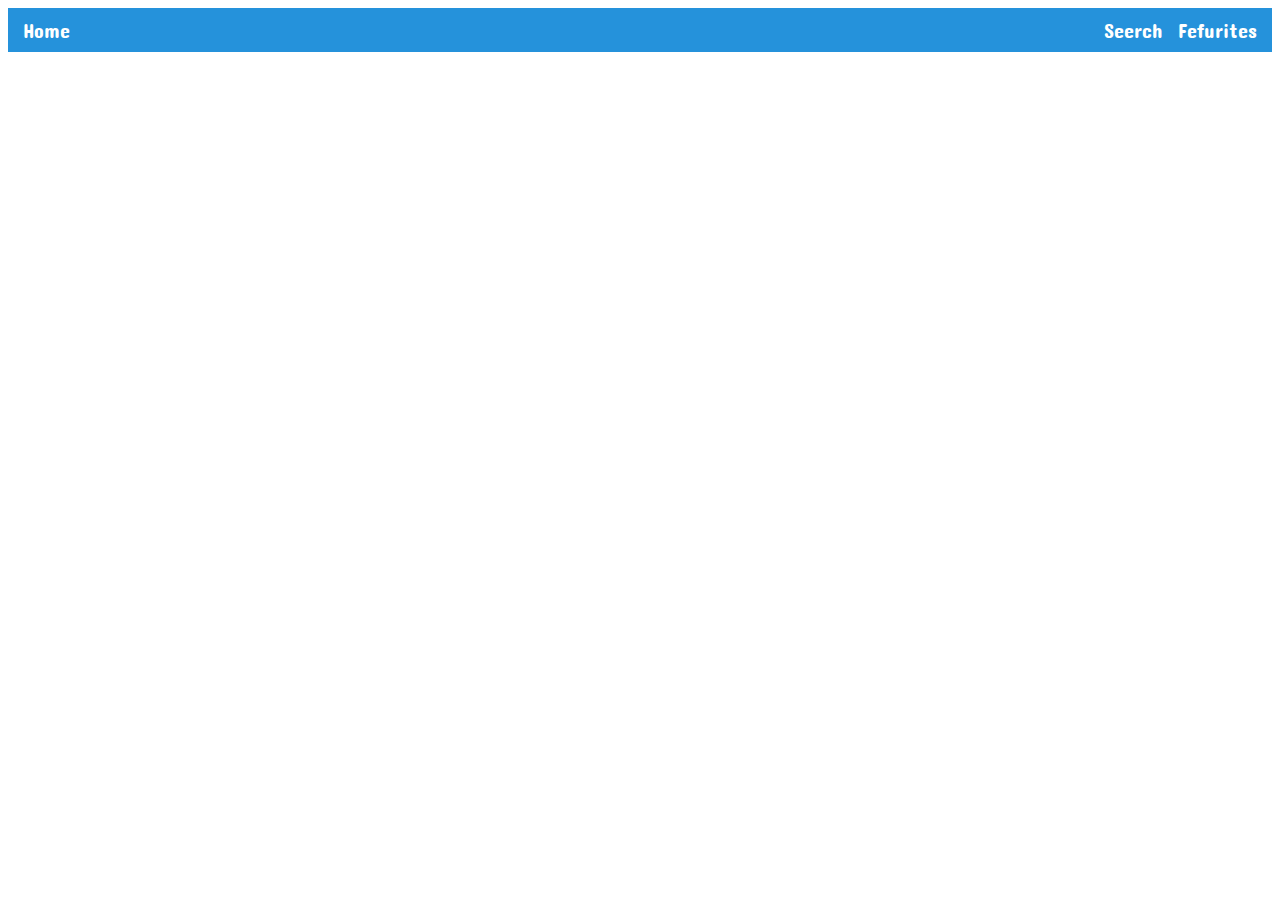
<file: index.html>
<!DOCTYPE html>
<html lang="en" ng-app="App">

<head>
    <meta charset="UTF-8">
    <meta name="viewport" content="width=device-width, initial-scale=1.0">
    <meta http-equiv="X-UA-Compatible" content="ie=edge">

    <link href="https://fonts.googleapis.com/css?family=Concert+One|Montserrat" rel="stylesheet">
    <link href="https://fonts.googleapis.com/icon?family=Material+Icons"
      rel="stylesheet">

    <link rel="stylesheet" href="css/styles.css">
    <link rel="stylesheet" href="css/ng-animation.css">
    <title>Bork Bork Fork Cuokbuok</title>
</head>

<body>
    <section class="nav-bar">
        <a href="#!/home">Home</a>
        <nav>
            <a href="#!/search">Seerch</a>
            <a href="#!/favorites">Fefurites</a>
        </nav>
    </section>

    <ng-view></ng-view>
    <script src="https://code.angularjs.org/1.6.5/angular.min.js"></script>
    <script src="https://code.angularjs.org/1.6.5/angular-route.js"></script>
    <script src="https://code.angularjs.org/1.6.5/angular-animate.js"></script>
    <script src="module/module.js"></script>
    <script src="components/home-page/home.js"></script>
    <script src="components/favorites-page/favoritesPage.js"></script>
    <script src="components/recipe-list/recipeList.js"></script>
    <script src="components/searchCriteria/searchCriteria.js"></script>
    <script src="services/searchService.js"></script>
    <script src="directives/show-info.js"></script>
    <script src="directives/hide-info.js"></script>
</body>

</html>
</file>
<file: css/styles.css>
body {
    font-family: 'Concert One', cursive;
    color: rgb(41, 8, 8);
}

a {
    text-decoration: none;
    color: white;
    font-size: 20px;
    margin: 0 5px;
}

.nav-bar {
    background-color: #2592db;
    padding: 10px;
}

nav {
    float: right;
}

.home-hero-container {
    display: flex;
    justify-content: center;
    width: 100%;
    height: 100%;
    margin-top: 30px;
}

.home-text-container {
    margin-left: 25px;
}

.hello-text {
    font-size: 80px;
    color: #2592db;
    margin-bottom: 0
}

.welcome-text {
    font-family: 'Montserrat', sans-serif;
    color: #2592db;
    font-size: 40px;
    margin: auto;
}

.chef-image {
    width: 20%;
    height: 20%;
}

.home-search-btn {
    font-family: 'Concert One', cursive;
    background-color: #e95687;
    color: white;
    font-size: 30px;
    border: none;
    border-radius: 5px;
    width: 50%;
    height: 10%;
    margin-top: 40px;
    cursor: pointer;
}

.home-search-btn:hover {
    opacity: .7;
}

.home-content-container {
    margin: auto;
    width: 70%;
}

.home-features {
    float: left;
}

.home-videos {
    float: right;
}

.features-title,
.video-title {
    font-size: 25px;
    background-color: #2592db;
    color: white;
    padding: 5px;
    border-radius: 5px;
}

/* Filter Search Critera */

.search-container {
    display: flex;
    position: relative;
    flex-wrap: nowrap;
    flex-direction: column;
    align-items: center;
    background: rgba(255, 255, 255, 0.6);
    width: 66%;
    left: 50%;
    transform: translateX(-50%);
    border-radius: 10px;
    margin-top: 20px;
    padding-bottom: 10px;
    box-shadow: 0 3px 10px rgba(41, 8, 8, 0.5);

}

.search-container input {
    border: 1px solid black;
    margin: 2px;
    border-radius: 5px; 
}
.chicken-img {
    justify-self: flex-end;
    align-self: flex-end;
    width: 20%;
}

.search-input-container {
    width: 70%;
    display: flex;
    justify-content: center;
    margin: 50px 0;
}

.search-input {
    width: 30%;
    padding: 10px;
    font-size: 20px;
    opacity: .7;
    font-family: 'Concert One', cursive;
}

.searchcritera-btn {
    background-color: #e95687;
    color: white;
    font-family: 'Concert One', cursive;
    font-size: 20px;
    margin-left: 10px;
    width: 15%;
    border-radius: 5px;
    border: none;
}

.searchcritera-btn:hover {
    opacity: .7;
    cursor: pointer;
}

.radio-container {
    font-family: 'Montserrat', sans-serif;
    font-size: 20px;
}

.number-input {
    padding: 3px;
    margin: 0 5px;
}

.number-cal-container {
    font-size: 20px;
}

.number-time-container {
    font-size: 20px;
}

.number-input-text {
    font-family: 'Montserrat', sans-serif;
}

.favorite-title {
    text-align: center;
    font-size: 50px;
    color: #2592db;
    margin: 20px 0;
}

/* recipe card */
.recipe-card {
    margin: 20px 5px;
    position: relative;
    width: 300px;
    height: 395px;
    box-shadow: 0 3px 10px rgb(41, 8, 8);
    border-radius: 10px;
}

.recipe-img {
    border-top-left-radius: 10px;
    border-top-right-radius: 10px;
}

.recipe-fav-icon {
    position: absolute;
    left: 10px;
    top: 10px;
    border-radius: 100%;
    padding: 5px;
    border: 5px solid white;
    cursor: pointer;
}

.recipe-fav-icon:hover {
    opacity: .7;
}

.recipe-info {
    width: 300px;
    height: 80px;
    border-bottom: 15px solid rgb(37, 146, 219);
    border-bottom-left-radius: 10px;
    border-bottom-right-radius: 10px;
    background: white;
}

.recipe-label {
    width: 260px;
    margin-top: 0px;
    font-size: 1.3em;
    margin-left: 10px;
    color: rgb(41, 8, 8);
}

.recipe-more-info {
    color: #e95687;
    position: absolute;
    bottom: 30px;
    right: 0px;
    cursor: pointer;
}

.recipe-more-info:hover {
    opacity: .7;
}

.recipes-container {
    display: flex;
    flex-wrap: wrap;
    justify-content: space-around;
    padding: 10px 175px;
}

.material-icons {
    color: #e95687;
    font-size: 24px;
    cursor: pointer;
    position: absolute;
    bottom: 15px;
}

.material-icons:hover {
    opacity: .7;
}

.details-container {
    display: none;
    position: fixed;
    justify-content: center;
    align-items: center;
    top: 0px;
    left: 0px;
    z-index: 999999999;
    height: 100%;
    width: 100%;
    background-color: rgba(37, 146, 219, 0.5);
}

.recipe-details {
    display: flex;
    flex-direction: column;
    align-items: center;
    background: white;
    width: 50%;
    box-shadow: 0 3px 10px rgb(41, 8, 8);
    border-radius: 10px;
    padding-top: 10px;
}

.recipe-details img {
    border-bottom-right-radius: 10px;
}

.recipe-details p {
    margin: 0px 10px;
}

.ingredients {
    margin: 0px;
    font-family: 'Montserrat', sans-serif;
}

.details-title {
    font-size: 1.5em;
    margin-bottom: 5px;
}

.recipe-link {
    color: #2592db;
    font-family: 'Montserrat', sans-serif;
}

.delete-icon {
    width: 20%;
    height: 20%;
    color: #e95687;
}

.recipe-details .details-sub {
    font-size: 1.3em;
    text-decoration: underline;
    margin-bottom: 0px;
    margin-top: 20px;
}

pre {
    margin: 0px;
    font-family: 'Montserrat', sans-serif;
}

.nutrition {
    margin: 0px;
}

.yum-img {
    position: fixed;
    opacity: .3;
    height: 100%;
    /* width: 50%; */
    top: 0px;
    z-index: -99999;   
}
</file>
<file: css/ng-animation.css>
/* ------------------------------------------- */
/* Mixins
/* ------------------------------------------- */
/* ------------------------------------------- */
/* Toggle Fade  
/* ------------------------------------------- */
/* line 64, ../sass/ng-animation.scss */
.toggle {
  -webkit-transition: all 0 cubic-bezier(0.25, 0.46, 0.45, 0.94);
  -moz-transition: all 0 cubic-bezier(0.25, 0.46, 0.45, 0.94);
  -ms-transition: all 0 cubic-bezier(0.25, 0.46, 0.45, 0.94);
  -o-transition: all 0 cubic-bezier(0.25, 0.46, 0.45, 0.94);
  transition: all 0 cubic-bezier(0.25, 0.46, 0.45, 0.94);
  /* easeOutQuad */
  -webkit-transition-timing-function: cubic-bezier(0.25, 0.46, 0.45, 0.94);
  -moz-transition-timing-function: cubic-bezier(0.25, 0.46, 0.45, 0.94);
  -ms-transition-timing-function: cubic-bezier(0.25, 0.46, 0.45, 0.94);
  -o-transition-timing-function: cubic-bezier(0.25, 0.46, 0.45, 0.94);
  transition-timing-function: cubic-bezier(0.25, 0.46, 0.45, 0.94);
  /* easeOutQuad */
}
/* line 66, ../sass/ng-animation.scss */
.toggle.ng-enter {
  opacity: 0;
  transition-duration: 250ms;
  -webkit-transition-duration: 250ms;
}
/* line 71, ../sass/ng-animation.scss */
.toggle.ng-enter-active {
  opacity: 1;
}
/* line 75, ../sass/ng-animation.scss */
.toggle.ng-leave {
  opacity: 1;
  transition-duration: 250ms;
  -webkit-transition-duration: 250ms;
}
/* line 80, ../sass/ng-animation.scss */
.toggle.ng-leave-active {
  opacity: 0;
}
/* line 85, ../sass/ng-animation.scss */
.toggle.ng-hide-add {
  transition-duration: 250ms;
  -webkit-transition-duration: 250ms;
  opacity: 1;
}
/* line 89, ../sass/ng-animation.scss */
.toggle.ng-hide-add.ng-hide-add-active {
  opacity: 0;
}
/* line 94, ../sass/ng-animation.scss */
.toggle.ng-hide-remove {
  transition-duration: 250ms;
  -webkit-transition-duration: 250ms;
  display: block !important;
  opacity: 0;
}
/* line 99, ../sass/ng-animation.scss */
.toggle.ng-hide-remove.ng-hide-remove-active {
  opacity: 1;
}

/* ------------------------------------------- */
/* Slide Top 
/* ------------------------------------------- */
/* line 109, ../sass/ng-animation.scss */
.slide-top {
  -webkit-transition: all 0 cubic-bezier(0.25, 0.46, 0.45, 0.94);
  -moz-transition: all 0 cubic-bezier(0.25, 0.46, 0.45, 0.94);
  -ms-transition: all 0 cubic-bezier(0.25, 0.46, 0.45, 0.94);
  -o-transition: all 0 cubic-bezier(0.25, 0.46, 0.45, 0.94);
  transition: all 0 cubic-bezier(0.25, 0.46, 0.45, 0.94);
  /* easeOutQuad */
  -webkit-transition-timing-function: cubic-bezier(0.25, 0.46, 0.45, 0.94);
  -moz-transition-timing-function: cubic-bezier(0.25, 0.46, 0.45, 0.94);
  -ms-transition-timing-function: cubic-bezier(0.25, 0.46, 0.45, 0.94);
  -o-transition-timing-function: cubic-bezier(0.25, 0.46, 0.45, 0.94);
  transition-timing-function: cubic-bezier(0.25, 0.46, 0.45, 0.94);
  /* easeOutQuad */
}
/* line 111, ../sass/ng-animation.scss */
.slide-top.ng-enter {
  transform: translateY(60px);
  -ms-transform: translateY(60px);
  -webkit-transform: translateY(60px);
  transition-duration: 250ms;
  -webkit-transition-duration: 250ms;
  opacity: 0;
}
/* line 117, ../sass/ng-animation.scss */
.slide-top.ng-enter-active {
  transform: translateY(0);
  -ms-transform: translateY(0);
  -webkit-transform: translateY(0);
  opacity: 1;
}
/* line 122, ../sass/ng-animation.scss */
.slide-top.ng-leave {
  transform: translateY(0);
  -ms-transform: translateY(0);
  -webkit-transform: translateY(0);
  transition-duration: 250ms;
  -webkit-transition-duration: 250ms;
  opacity: 1;
}
/* line 128, ../sass/ng-animation.scss */
.slide-top.ng-leave-active {
  transform: translateY(60px);
  -ms-transform: translateY(60px);
  -webkit-transform: translateY(60px);
  opacity: 0;
}
/* line 134, ../sass/ng-animation.scss */
.slide-top.ng-hide-add {
  transform: translateY(0);
  -ms-transform: translateY(0);
  -webkit-transform: translateY(0);
  transition-duration: 250ms;
  -webkit-transition-duration: 250ms;
  opacity: 1;
}
/* line 139, ../sass/ng-animation.scss */
.slide-top.ng-hide-add.ng-hide-add-active {
  transform: translateY(60px);
  -ms-transform: translateY(60px);
  -webkit-transform: translateY(60px);
  opacity: 0;
}
/* line 145, ../sass/ng-animation.scss */
.slide-top.ng-hide-remove {
  transform: translateY(60px);
  -ms-transform: translateY(60px);
  -webkit-transform: translateY(60px);
  transition-duration: 250ms;
  -webkit-transition-duration: 250ms;
  display: block !important;
  opacity: 0;
}
/* line 151, ../sass/ng-animation.scss */
.slide-top.ng-hide-remove.ng-hide-remove-active {
  transform: translateY(0);
  -ms-transform: translateY(0);
  -webkit-transform: translateY(0);
  opacity: 1;
}

/* ------------------------------------------- */
/* Slide Rigth 
/* ------------------------------------------- */
/* line 163, ../sass/ng-animation.scss */
.slide-right {
  -webkit-transition: all 0 cubic-bezier(0.25, 0.46, 0.45, 0.94);
  -moz-transition: all 0 cubic-bezier(0.25, 0.46, 0.45, 0.94);
  -ms-transition: all 0 cubic-bezier(0.25, 0.46, 0.45, 0.94);
  -o-transition: all 0 cubic-bezier(0.25, 0.46, 0.45, 0.94);
  transition: all 0 cubic-bezier(0.25, 0.46, 0.45, 0.94);
  /* easeOutQuad */
  -webkit-transition-timing-function: cubic-bezier(0.25, 0.46, 0.45, 0.94);
  -moz-transition-timing-function: cubic-bezier(0.25, 0.46, 0.45, 0.94);
  -ms-transition-timing-function: cubic-bezier(0.25, 0.46, 0.45, 0.94);
  -o-transition-timing-function: cubic-bezier(0.25, 0.46, 0.45, 0.94);
  transition-timing-function: cubic-bezier(0.25, 0.46, 0.45, 0.94);
  /* easeOutQuad */
}
/* line 165, ../sass/ng-animation.scss */
.slide-right.ng-enter {
  transform: translateX(60px);
  -ms-transform: translateX(60px);
  -webkit-transform: translateX(60px);
  transition-duration: 250ms;
  -webkit-transition-duration: 250ms;
  opacity: 0;
}
/* line 171, ../sass/ng-animation.scss */
.slide-right.ng-enter-active {
  transform: translateX(0);
  -ms-transform: translateX(0);
  -webkit-transform: translateX(0);
  opacity: 1;
}
/* line 176, ../sass/ng-animation.scss */
.slide-right.ng-leave {
  transform: translateX(0);
  -ms-transform: translateX(0);
  -webkit-transform: translateX(0);
  transition-duration: 250ms;
  -webkit-transition-duration: 250ms;
  opacity: 1;
}
/* line 182, ../sass/ng-animation.scss */
.slide-right.ng-leave-active {
  transform: translateX(60px);
  -ms-transform: translateX(60px);
  -webkit-transform: translateX(60px);
  opacity: 0;
}
/* line 188, ../sass/ng-animation.scss */
.slide-right.ng-hide-add {
  transform: translateX(0);
  -ms-transform: translateX(0);
  -webkit-transform: translateX(0);
  transition-duration: 250ms;
  -webkit-transition-duration: 250ms;
  opacity: 1;
}
/* line 193, ../sass/ng-animation.scss */
.slide-right.ng-hide-add.ng-hide-add-active {
  transform: translateX(60px);
  -ms-transform: translateX(60px);
  -webkit-transform: translateX(60px);
  opacity: 0;
}
/* line 199, ../sass/ng-animation.scss */
.slide-right.ng-hide-remove {
  transform: translateX(60px);
  -ms-transform: translateX(60px);
  -webkit-transform: translateX(60px);
  transition-duration: 250ms;
  -webkit-transition-duration: 250ms;
  display: block !important;
  opacity: 0;
}
/* line 205, ../sass/ng-animation.scss */
.slide-right.ng-hide-remove.ng-hide-remove-active {
  transform: translateX(0);
  -ms-transform: translateX(0);
  -webkit-transform: translateX(0);
  opacity: 1;
}

/* ------------------------------------------- */
/* Slide Left 
/* ------------------------------------------- */
/* line 217, ../sass/ng-animation.scss */
.slide-left {
  -webkit-transition: all 0 cubic-bezier(0.25, 0.46, 0.45, 0.94);
  -moz-transition: all 0 cubic-bezier(0.25, 0.46, 0.45, 0.94);
  -ms-transition: all 0 cubic-bezier(0.25, 0.46, 0.45, 0.94);
  -o-transition: all 0 cubic-bezier(0.25, 0.46, 0.45, 0.94);
  transition: all 0 cubic-bezier(0.25, 0.46, 0.45, 0.94);
  /* easeOutQuad */
  -webkit-transition-timing-function: cubic-bezier(0.25, 0.46, 0.45, 0.94);
  -moz-transition-timing-function: cubic-bezier(0.25, 0.46, 0.45, 0.94);
  -ms-transition-timing-function: cubic-bezier(0.25, 0.46, 0.45, 0.94);
  -o-transition-timing-function: cubic-bezier(0.25, 0.46, 0.45, 0.94);
  transition-timing-function: cubic-bezier(0.25, 0.46, 0.45, 0.94);
  /* easeOutQuad */
}
/* line 219, ../sass/ng-animation.scss */
.slide-left.ng-enter {
  transform: translateX(-60px);
  -ms-transform: translateX(-60px);
  -webkit-transform: translateX(-60px);
  transition-duration: 250ms;
  -webkit-transition-duration: 250ms;
  opacity: 0;
}
/* line 225, ../sass/ng-animation.scss */
.slide-left.ng-enter-active {
  transform: translateX(0);
  -ms-transform: translateX(0);
  -webkit-transform: translateX(0);
  opacity: 1;
}
/* line 230, ../sass/ng-animation.scss */
.slide-left.ng-leave {
  transform: translateX(0);
  -ms-transform: translateX(0);
  -webkit-transform: translateX(0);
  transition-duration: 250ms;
  -webkit-transition-duration: 250ms;
  opacity: 1;
}
/* line 236, ../sass/ng-animation.scss */
.slide-left.ng-leave-active {
  transform: translateX(-60px);
  -ms-transform: translateX(-60px);
  -webkit-transform: translateX(-60px);
  opacity: 0;
}
/* line 242, ../sass/ng-animation.scss */
.slide-left.ng-hide-add {
  transform: translateX(0);
  -ms-transform: translateX(0);
  -webkit-transform: translateX(0);
  transition-duration: 250ms;
  -webkit-transition-duration: 250ms;
  opacity: 1;
}
/* line 247, ../sass/ng-animation.scss */
.slide-left.ng-hide-add.ng-hide-add-active {
  transform: translateX(-60px);
  -ms-transform: translateX(-60px);
  -webkit-transform: translateX(-60px);
  opacity: 0;
}
/* line 253, ../sass/ng-animation.scss */
.slide-left.ng-hide-remove {
  transform: translateX(-60px);
  -ms-transform: translateX(-60px);
  -webkit-transform: translateX(-60px);
  transition-duration: 250ms;
  -webkit-transition-duration: 250ms;
  display: block !important;
  opacity: 0;
}
/* line 259, ../sass/ng-animation.scss */
.slide-left.ng-hide-remove.ng-hide-remove-active {
  transform: translateX(0);
  -ms-transform: translateX(0);
  -webkit-transform: translateX(0);
  opacity: 1;
}

/* ------------------------------------------- */
/* Slide Down
/* ------------------------------------------- */
/* line 270, ../sass/ng-animation.scss */
.slide-down {
  -webkit-transition: all 0 cubic-bezier(0.25, 0.46, 0.45, 0.94);
  -moz-transition: all 0 cubic-bezier(0.25, 0.46, 0.45, 0.94);
  -ms-transition: all 0 cubic-bezier(0.25, 0.46, 0.45, 0.94);
  -o-transition: all 0 cubic-bezier(0.25, 0.46, 0.45, 0.94);
  transition: all 0 cubic-bezier(0.25, 0.46, 0.45, 0.94);
  /* easeOutQuad */
  -webkit-transition-timing-function: cubic-bezier(0.25, 0.46, 0.45, 0.94);
  -moz-transition-timing-function: cubic-bezier(0.25, 0.46, 0.45, 0.94);
  -ms-transition-timing-function: cubic-bezier(0.25, 0.46, 0.45, 0.94);
  -o-transition-timing-function: cubic-bezier(0.25, 0.46, 0.45, 0.94);
  transition-timing-function: cubic-bezier(0.25, 0.46, 0.45, 0.94);
  /* easeOutQuad */
}
/* line 273, ../sass/ng-animation.scss */
.slide-down.ng-enter {
  transform: translateY(-60px);
  -ms-transform: translateY(-60px);
  -webkit-transform: translateY(-60px);
  transition-duration: 250ms;
  -webkit-transition-duration: 250ms;
  opacity: 0;
}
/* line 279, ../sass/ng-animation.scss */
.slide-down.ng-enter-active {
  transform: translateY(0);
  -ms-transform: translateY(0);
  -webkit-transform: translateY(0);
  opacity: 1;
}
/* line 284, ../sass/ng-animation.scss */
.slide-down.ng-leave {
  transform: translateY(0);
  -ms-transform: translateY(0);
  -webkit-transform: translateY(0);
  transition-duration: 250ms;
  -webkit-transition-duration: 250ms;
  opacity: 1;
}
/* line 290, ../sass/ng-animation.scss */
.slide-down.ng-leave-active {
  transform: translateY(-60px);
  -ms-transform: translateY(-60px);
  -webkit-transform: translateY(-60px);
  opacity: 0;
}
/* line 296, ../sass/ng-animation.scss */
.slide-down.ng-hide-add {
  transform: translateY(0);
  -ms-transform: translateY(0);
  -webkit-transform: translateY(0);
  transition-duration: 250ms;
  -webkit-transition-duration: 250ms;
  opacity: 1;
}
/* line 301, ../sass/ng-animation.scss */
.slide-down.ng-hide-add.ng-hide-add-active {
  transform: translateY(-60px);
  -ms-transform: translateY(-60px);
  -webkit-transform: translateY(-60px);
  opacity: 0;
}
/* line 307, ../sass/ng-animation.scss */
.slide-down.ng-hide-remove {
  transform: translateY(-60px);
  -ms-transform: translateY(-60px);
  -webkit-transform: translateY(-60px);
  transition-duration: 250ms;
  -webkit-transition-duration: 250ms;
  display: block !important;
  opacity: 0;
}
/* line 313, ../sass/ng-animation.scss */
.slide-down.ng-hide-remove.ng-hide-remove-active {
  transform: translateY(0);
  -ms-transform: translateY(0);
  -webkit-transform: translateY(0);
  opacity: 1;
}

/* ------------------------------------------- */
/* Bouncy Slide Top 
/* ------------------------------------------- */
/* line 325, ../sass/ng-animation.scss */
.bouncy-slide-top {
  -webkit-transition: all 0 cubic-bezier(0.175, 0.885, 0.32, 1);
  /* older webkit */
  -webkit-transition: all 0 cubic-bezier(0.175, 0.885, 0.32, 1.275);
  -moz-transition: all 0 cubic-bezier(0.175, 0.885, 0.32, 1.275);
  -ms-transition: all 0 cubic-bezier(0.175, 0.885, 0.32, 1.275);
  -o-transition: all 0 cubic-bezier(0.175, 0.885, 0.32, 1.275);
  transition: all 0 cubic-bezier(0.175, 0.885, 0.32, 1.275);
  /* easeOutBack */
  -webkit-transition-timing-function: cubic-bezier(0.175, 0.885, 0.45, 1);
  /* older webkit */
  -webkit-transition-timing-function: cubic-bezier(0.175, 0.885, 0.45, 1.595);
  -moz-transition-timing-function: cubic-bezier(0.175, 0.885, 0.45, 1.595);
  -ms-transition-timing-function: cubic-bezier(0.175, 0.885, 0.45, 1.595);
  -o-transition-timing-function: cubic-bezier(0.175, 0.885, 0.45, 1.595);
  transition-timing-function: cubic-bezier(0.175, 0.885, 0.45, 1.595);
  /* custom */
}
/* line 328, ../sass/ng-animation.scss */
.bouncy-slide-top.ng-enter {
  transform: translateY(240px);
  -ms-transform: translateY(240px);
  -webkit-transform: translateY(240px);
  transition-duration: 250ms;
  -webkit-transition-duration: 250ms;
  opacity: 0;
}
/* line 334, ../sass/ng-animation.scss */
.bouncy-slide-top.ng-enter-active {
  transform: translateY(0);
  -ms-transform: translateY(0);
  -webkit-transform: translateY(0);
  opacity: 1;
}
/* line 339, ../sass/ng-animation.scss */
.bouncy-slide-top.ng-leave {
  transform: translateY(0);
  -ms-transform: translateY(0);
  -webkit-transform: translateY(0);
  transition-duration: 250ms;
  -webkit-transition-duration: 250ms;
  opacity: 1;
}
/* line 345, ../sass/ng-animation.scss */
.bouncy-slide-top.ng-leave-active {
  transform: translateY(240px);
  -ms-transform: translateY(240px);
  -webkit-transform: translateY(240px);
  opacity: 0;
}
/* line 351, ../sass/ng-animation.scss */
.bouncy-slide-top.ng-hide-add {
  transform: translateY(0);
  -ms-transform: translateY(0);
  -webkit-transform: translateY(0);
  transition-duration: 250ms;
  -webkit-transition-duration: 250ms;
  opacity: 1;
}
/* line 356, ../sass/ng-animation.scss */
.bouncy-slide-top.ng-hide-add.ng-hide-add-active {
  transform: translateY(240px);
  -ms-transform: translateY(240px);
  -webkit-transform: translateY(240px);
  opacity: 0;
}
/* line 362, ../sass/ng-animation.scss */
.bouncy-slide-top.ng-hide-remove {
  transform: translateY(240px);
  -ms-transform: translateY(240px);
  -webkit-transform: translateY(240px);
  transition-duration: 250ms;
  -webkit-transition-duration: 250ms;
  display: block !important;
  opacity: 0;
}
/* line 368, ../sass/ng-animation.scss */
.bouncy-slide-top.ng-hide-remove.ng-hide-remove-active {
  transform: translateY(0);
  -ms-transform: translateY(0);
  -webkit-transform: translateY(0);
  opacity: 1;
}

/* ------------------------------------------- */
/* Bouncy Slide Rigth 
/* ------------------------------------------- */
/* line 379, ../sass/ng-animation.scss */
.bouncy-slide-right {
  -webkit-transition: all 0 cubic-bezier(0.175, 0.885, 0.32, 1);
  /* older webkit */
  -webkit-transition: all 0 cubic-bezier(0.175, 0.885, 0.32, 1.275);
  -moz-transition: all 0 cubic-bezier(0.175, 0.885, 0.32, 1.275);
  -ms-transition: all 0 cubic-bezier(0.175, 0.885, 0.32, 1.275);
  -o-transition: all 0 cubic-bezier(0.175, 0.885, 0.32, 1.275);
  transition: all 0 cubic-bezier(0.175, 0.885, 0.32, 1.275);
  /* easeOutBack */
  -webkit-transition-timing-function: cubic-bezier(0.175, 0.885, 0.45, 1);
  /* older webkit */
  -webkit-transition-timing-function: cubic-bezier(0.175, 0.885, 0.45, 1.595);
  -moz-transition-timing-function: cubic-bezier(0.175, 0.885, 0.45, 1.595);
  -ms-transition-timing-function: cubic-bezier(0.175, 0.885, 0.45, 1.595);
  -o-transition-timing-function: cubic-bezier(0.175, 0.885, 0.45, 1.595);
  transition-timing-function: cubic-bezier(0.175, 0.885, 0.45, 1.595);
  /* custom */
}
/* line 382, ../sass/ng-animation.scss */
.bouncy-slide-right.ng-enter {
  transform: translateX(240px);
  -ms-transform: translateX(240px);
  -webkit-transform: translateX(240px);
  transition-duration: 250ms;
  -webkit-transition-duration: 250ms;
  opacity: 0;
}
/* line 388, ../sass/ng-animation.scss */
.bouncy-slide-right.ng-enter-active {
  transform: translateX(0);
  -ms-transform: translateX(0);
  -webkit-transform: translateX(0);
  opacity: 1;
}
/* line 393, ../sass/ng-animation.scss */
.bouncy-slide-right.ng-leave {
  transform: translateX(0);
  -ms-transform: translateX(0);
  -webkit-transform: translateX(0);
  transition-duration: 250ms;
  -webkit-transition-duration: 250ms;
  opacity: 1;
}
/* line 399, ../sass/ng-animation.scss */
.bouncy-slide-right.ng-leave-active {
  transform: translateX(240px);
  -ms-transform: translateX(240px);
  -webkit-transform: translateX(240px);
  opacity: 0;
}
/* line 405, ../sass/ng-animation.scss */
.bouncy-slide-right.ng-hide-add {
  transform: translateX(0);
  -ms-transform: translateX(0);
  -webkit-transform: translateX(0);
  transition-duration: 250ms;
  -webkit-transition-duration: 250ms;
  opacity: 1;
}
/* line 410, ../sass/ng-animation.scss */
.bouncy-slide-right.ng-hide-add.ng-hide-add-active {
  transform: translateX(240px);
  -ms-transform: translateX(240px);
  -webkit-transform: translateX(240px);
  opacity: 0;
}
/* line 416, ../sass/ng-animation.scss */
.bouncy-slide-right.ng-hide-remove {
  transform: translateX(240px);
  -ms-transform: translateX(240px);
  -webkit-transform: translateX(240px);
  transition-duration: 250ms;
  -webkit-transition-duration: 250ms;
  display: block !important;
  opacity: 0;
}
/* line 422, ../sass/ng-animation.scss */
.bouncy-slide-right.ng-hide-remove.ng-hide-remove-active {
  transform: translateX(0);
  -ms-transform: translateX(0);
  -webkit-transform: translateX(0);
  opacity: 1;
}

/* ------------------------------------------- */
/* Bouncy Slide Left 
/* ------------------------------------------- */
/* line 434, ../sass/ng-animation.scss */
.bouncy-slide-left {
  -webkit-transition: all 0 cubic-bezier(0.175, 0.885, 0.32, 1);
  /* older webkit */
  -webkit-transition: all 0 cubic-bezier(0.175, 0.885, 0.32, 1.275);
  -moz-transition: all 0 cubic-bezier(0.175, 0.885, 0.32, 1.275);
  -ms-transition: all 0 cubic-bezier(0.175, 0.885, 0.32, 1.275);
  -o-transition: all 0 cubic-bezier(0.175, 0.885, 0.32, 1.275);
  transition: all 0 cubic-bezier(0.175, 0.885, 0.32, 1.275);
  /* easeOutBack */
  -webkit-transition-timing-function: cubic-bezier(0.175, 0.885, 0.45, 1);
  /* older webkit */
  -webkit-transition-timing-function: cubic-bezier(0.175, 0.885, 0.45, 1.595);
  -moz-transition-timing-function: cubic-bezier(0.175, 0.885, 0.45, 1.595);
  -ms-transition-timing-function: cubic-bezier(0.175, 0.885, 0.45, 1.595);
  -o-transition-timing-function: cubic-bezier(0.175, 0.885, 0.45, 1.595);
  transition-timing-function: cubic-bezier(0.175, 0.885, 0.45, 1.595);
  /* custom */
}
/* line 437, ../sass/ng-animation.scss */
.bouncy-slide-left.ng-enter {
  transform: translateX(-240px);
  -ms-transform: translateX(-240px);
  -webkit-transform: translateX(-240px);
  transition-duration: 250ms;
  -webkit-transition-duration: 250ms;
  opacity: 0;
}
/* line 443, ../sass/ng-animation.scss */
.bouncy-slide-left.ng-enter-active {
  transform: translateX(0);
  -ms-transform: translateX(0);
  -webkit-transform: translateX(0);
  opacity: 1;
}
/* line 448, ../sass/ng-animation.scss */
.bouncy-slide-left.ng-leave {
  transform: translateX(0);
  -ms-transform: translateX(0);
  -webkit-transform: translateX(0);
  transition-duration: 250ms;
  -webkit-transition-duration: 250ms;
  opacity: 1;
}
/* line 454, ../sass/ng-animation.scss */
.bouncy-slide-left.ng-leave-active {
  transform: translateX(-240px);
  -ms-transform: translateX(-240px);
  -webkit-transform: translateX(-240px);
  opacity: 0;
}
/* line 460, ../sass/ng-animation.scss */
.bouncy-slide-left.ng-hide-add {
  transform: translateX(0);
  -ms-transform: translateX(0);
  -webkit-transform: translateX(0);
  transition-duration: 250ms;
  -webkit-transition-duration: 250ms;
  opacity: 1;
}
/* line 465, ../sass/ng-animation.scss */
.bouncy-slide-left.ng-hide-add.ng-hide-add-active {
  transform: translateX(-240px);
  -ms-transform: translateX(-240px);
  -webkit-transform: translateX(-240px);
  opacity: 0;
}
/* line 471, ../sass/ng-animation.scss */
.bouncy-slide-left.ng-hide-remove {
  transform: translateX(-240px);
  -ms-transform: translateX(-240px);
  -webkit-transform: translateX(-240px);
  transition-duration: 250ms;
  -webkit-transition-duration: 250ms;
  display: block !important;
  opacity: 0;
}
/* line 477, ../sass/ng-animation.scss */
.bouncy-slide-left.ng-hide-remove.ng-hide-remove-active {
  transform: translateX(0);
  -ms-transform: translateX(0);
  -webkit-transform: translateX(0);
  opacity: 1;
}

/* ------------------------------------------- */
/* Bouncy Slide Down
/* ------------------------------------------- */
/* line 488, ../sass/ng-animation.scss */
.bouncy-slide-down {
  -webkit-transition: all 0 cubic-bezier(0.175, 0.885, 0.32, 1);
  /* older webkit */
  -webkit-transition: all 0 cubic-bezier(0.175, 0.885, 0.32, 1.275);
  -moz-transition: all 0 cubic-bezier(0.175, 0.885, 0.32, 1.275);
  -ms-transition: all 0 cubic-bezier(0.175, 0.885, 0.32, 1.275);
  -o-transition: all 0 cubic-bezier(0.175, 0.885, 0.32, 1.275);
  transition: all 0 cubic-bezier(0.175, 0.885, 0.32, 1.275);
  /* easeOutBack */
  -webkit-transition-timing-function: cubic-bezier(0.175, 0.885, 0.45, 1);
  /* older webkit */
  -webkit-transition-timing-function: cubic-bezier(0.175, 0.885, 0.45, 1.595);
  -moz-transition-timing-function: cubic-bezier(0.175, 0.885, 0.45, 1.595);
  -ms-transition-timing-function: cubic-bezier(0.175, 0.885, 0.45, 1.595);
  -o-transition-timing-function: cubic-bezier(0.175, 0.885, 0.45, 1.595);
  transition-timing-function: cubic-bezier(0.175, 0.885, 0.45, 1.595);
  /* custom */
}
/* line 491, ../sass/ng-animation.scss */
.bouncy-slide-down.ng-enter {
  transform: translateY(-240px);
  -ms-transform: translateY(-240px);
  -webkit-transform: translateY(-240px);
  transition-duration: 250ms;
  -webkit-transition-duration: 250ms;
  opacity: 0;
}
/* line 497, ../sass/ng-animation.scss */
.bouncy-slide-down.ng-enter-active {
  transform: translateY(0);
  -ms-transform: translateY(0);
  -webkit-transform: translateY(0);
  opacity: 1;
}
/* line 502, ../sass/ng-animation.scss */
.bouncy-slide-down.ng-leave {
  transform: translateY(0);
  -ms-transform: translateY(0);
  -webkit-transform: translateY(0);
  transition-duration: 250ms;
  -webkit-transition-duration: 250ms;
  opacity: 1;
}
/* line 508, ../sass/ng-animation.scss */
.bouncy-slide-down.ng-leave-active {
  transform: translateY(-240px);
  -ms-transform: translateY(-240px);
  -webkit-transform: translateY(-240px);
  opacity: 0;
}
/* line 514, ../sass/ng-animation.scss */
.bouncy-slide-down.ng-hide-add {
  transform: translateY(0);
  -ms-transform: translateY(0);
  -webkit-transform: translateY(0);
  transition-duration: 250ms;
  -webkit-transition-duration: 250ms;
  opacity: 1;
}
/* line 519, ../sass/ng-animation.scss */
.bouncy-slide-down.ng-hide-add.ng-hide-add-active {
  transform: translateY(-240px);
  -ms-transform: translateY(-240px);
  -webkit-transform: translateY(-240px);
  opacity: 0;
}
/* line 525, ../sass/ng-animation.scss */
.bouncy-slide-down.ng-hide-remove {
  transform: translateY(-240px);
  -ms-transform: translateY(-240px);
  -webkit-transform: translateY(-240px);
  transition-duration: 250ms;
  -webkit-transition-duration: 250ms;
  display: block !important;
  opacity: 0;
}
/* line 531, ../sass/ng-animation.scss */
.bouncy-slide-down.ng-hide-remove.ng-hide-remove-active {
  transform: translateY(0);
  -ms-transform: translateY(0);
  -webkit-transform: translateY(0);
  opacity: 1;
}

/* ------------------------------------------- */
/* Scale Fade 
/* ------------------------------------------- */
/* line 544, ../sass/ng-animation.scss */
.scale-fade {
  -webkit-transition: all 0 cubic-bezier(0.25, 0.46, 0.45, 0.94);
  -moz-transition: all 0 cubic-bezier(0.25, 0.46, 0.45, 0.94);
  -ms-transition: all 0 cubic-bezier(0.25, 0.46, 0.45, 0.94);
  -o-transition: all 0 cubic-bezier(0.25, 0.46, 0.45, 0.94);
  transition: all 0 cubic-bezier(0.25, 0.46, 0.45, 0.94);
  /* easeOutQuad */
  -webkit-transition-timing-function: cubic-bezier(0.25, 0.46, 0.45, 0.94);
  -moz-transition-timing-function: cubic-bezier(0.25, 0.46, 0.45, 0.94);
  -ms-transition-timing-function: cubic-bezier(0.25, 0.46, 0.45, 0.94);
  -o-transition-timing-function: cubic-bezier(0.25, 0.46, 0.45, 0.94);
  transition-timing-function: cubic-bezier(0.25, 0.46, 0.45, 0.94);
  /* easeOutQuad */
}
/* line 547, ../sass/ng-animation.scss */
.scale-fade.ng-enter {
  transform: scale(0.7);
  -ms-transform: scale(0.7);
  -webkit-transform: scale(0.7);
  transition-duration: 250ms;
  -webkit-transition-duration: 250ms;
  opacity: 0;
}
/* line 553, ../sass/ng-animation.scss */
.scale-fade.ng-enter-active {
  transform: scale(1);
  -ms-transform: scale(1);
  -webkit-transform: scale(1);
  opacity: 1;
}
/* line 558, ../sass/ng-animation.scss */
.scale-fade.ng-leave {
  transform: scale(1);
  -ms-transform: scale(1);
  -webkit-transform: scale(1);
  transition-duration: 250ms;
  -webkit-transition-duration: 250ms;
  opacity: 1;
}
/* line 564, ../sass/ng-animation.scss */
.scale-fade.ng-leave-active {
  transform: scale(0.7);
  -ms-transform: scale(0.7);
  -webkit-transform: scale(0.7);
  opacity: 0;
}
/* line 570, ../sass/ng-animation.scss */
.scale-fade.ng-hide-add {
  transform: scale(1);
  -ms-transform: scale(1);
  -webkit-transform: scale(1);
  transition-duration: 250ms;
  -webkit-transition-duration: 250ms;
  opacity: 1;
}
/* line 575, ../sass/ng-animation.scss */
.scale-fade.ng-hide-add.ng-hide-add-active {
  transform: scale(0.7);
  -ms-transform: scale(0.7);
  -webkit-transform: scale(0.7);
  opacity: 0;
}
/* line 581, ../sass/ng-animation.scss */
.scale-fade.ng-hide-remove {
  transform: scale(0.7);
  -ms-transform: scale(0.7);
  -webkit-transform: scale(0.7);
  transition-duration: 250ms;
  -webkit-transition-duration: 250ms;
  display: block !important;
  opacity: 0;
}
/* line 587, ../sass/ng-animation.scss */
.scale-fade.ng-hide-remove.ng-hide-remove-active {
  transform: scale(1);
  -ms-transform: scale(1);
  -webkit-transform: scale(1);
  opacity: 1;
}

/* ------------------------------------------- */
/* Spin Fade 
/* ------------------------------------------- */
/* line 598, ../sass/ng-animation.scss */
.spin-toggle {
  -webkit-transition: all 0 cubic-bezier(0.25, 0.46, 0.45, 0.94);
  -moz-transition: all 0 cubic-bezier(0.25, 0.46, 0.45, 0.94);
  -ms-transition: all 0 cubic-bezier(0.25, 0.46, 0.45, 0.94);
  -o-transition: all 0 cubic-bezier(0.25, 0.46, 0.45, 0.94);
  transition: all 0 cubic-bezier(0.25, 0.46, 0.45, 0.94);
  /* easeOutQuad */
  -webkit-transition-timing-function: cubic-bezier(0.25, 0.46, 0.45, 0.94);
  -moz-transition-timing-function: cubic-bezier(0.25, 0.46, 0.45, 0.94);
  -ms-transition-timing-function: cubic-bezier(0.25, 0.46, 0.45, 0.94);
  -o-transition-timing-function: cubic-bezier(0.25, 0.46, 0.45, 0.94);
  transition-timing-function: cubic-bezier(0.25, 0.46, 0.45, 0.94);
  /* easeOutQuad */
}
/* line 601, ../sass/ng-animation.scss */
.spin-toggle.ng-enter {
  transform: rotate(225deg);
  -ms-transform: rotate(225deg);
  -webkit-transform: rotate(225deg);
  transition-duration: 250ms;
  -webkit-transition-duration: 250ms;
  opacity: 0;
}
/* line 607, ../sass/ng-animation.scss */
.spin-toggle.ng-enter-active {
  transform: rotate(0deg);
  -ms-transform: rotate(0deg);
  -webkit-transform: rotate(0deg);
  opacity: 1;
}
/* line 612, ../sass/ng-animation.scss */
.spin-toggle.ng-leave {
  transform: rotate(0deg);
  -ms-transform: rotate(0deg);
  -webkit-transform: rotate(0deg);
  transition-duration: 250ms;
  -webkit-transition-duration: 250ms;
  opacity: 1;
}
/* line 618, ../sass/ng-animation.scss */
.spin-toggle.ng-leave-active {
  transform: rotate(90deg);
  -ms-transform: rotate(90deg);
  -webkit-transform: rotate(90deg);
  opacity: 0;
}
/* line 624, ../sass/ng-animation.scss */
.spin-toggle.ng-hide-add {
  transform: rotate(0deg);
  -ms-transform: rotate(0deg);
  -webkit-transform: rotate(0deg);
  transition-duration: 250ms;
  -webkit-transition-duration: 250ms;
  opacity: 1;
}
/* line 629, ../sass/ng-animation.scss */
.spin-toggle.ng-hide-add.ng-hide-add-active {
  transform: rotate(90deg);
  -ms-transform: rotate(90deg);
  -webkit-transform: rotate(90deg);
  opacity: 0;
}
/* line 635, ../sass/ng-animation.scss */
.spin-toggle.ng-hide-remove {
  transform: rotate(225deg);
  -ms-transform: rotate(225deg);
  -webkit-transform: rotate(225deg);
  transition-duration: 250ms;
  -webkit-transition-duration: 250ms;
  display: block !important;
  opacity: 0;
}
/* line 641, ../sass/ng-animation.scss */
.spin-toggle.ng-hide-remove.ng-hide-remove-active {
  transform: rotate(0deg);
  -ms-transform: rotate(0deg);
  -webkit-transform: rotate(0deg);
  opacity: 1;
}

/* ------------------------------------------- */
/* Scale in Fade 
/* ------------------------------------------- */
/* line 653, ../sass/ng-animation.scss */
.scale-fade-in {
  -webkit-transition: all 0 cubic-bezier(0.25, 0.46, 0.45, 0.94);
  -moz-transition: all 0 cubic-bezier(0.25, 0.46, 0.45, 0.94);
  -ms-transition: all 0 cubic-bezier(0.25, 0.46, 0.45, 0.94);
  -o-transition: all 0 cubic-bezier(0.25, 0.46, 0.45, 0.94);
  transition: all 0 cubic-bezier(0.25, 0.46, 0.45, 0.94);
  /* easeOutQuad */
  -webkit-transition-timing-function: cubic-bezier(0.25, 0.46, 0.45, 0.94);
  -moz-transition-timing-function: cubic-bezier(0.25, 0.46, 0.45, 0.94);
  -ms-transition-timing-function: cubic-bezier(0.25, 0.46, 0.45, 0.94);
  -o-transition-timing-function: cubic-bezier(0.25, 0.46, 0.45, 0.94);
  transition-timing-function: cubic-bezier(0.25, 0.46, 0.45, 0.94);
  /* easeOutQuad */
}
/* line 656, ../sass/ng-animation.scss */
.scale-fade-in.ng-enter {
  transform: scale(3);
  -ms-transform: scale(3);
  -webkit-transform: scale(3);
  transition-duration: 250ms;
  -webkit-transition-duration: 250ms;
  opacity: 0;
}
/* line 662, ../sass/ng-animation.scss */
.scale-fade-in.ng-enter-active {
  transform: scale(1);
  -ms-transform: scale(1);
  -webkit-transform: scale(1);
  opacity: 1;
}
/* line 667, ../sass/ng-animation.scss */
.scale-fade-in.ng-leave {
  transform: scale(1);
  -ms-transform: scale(1);
  -webkit-transform: scale(1);
  transition-duration: 250ms;
  -webkit-transition-duration: 250ms;
  opacity: 1;
}
/* line 673, ../sass/ng-animation.scss */
.scale-fade-in.ng-leave-active {
  transform: scale(3);
  -ms-transform: scale(3);
  -webkit-transform: scale(3);
  opacity: 0;
}
/* line 679, ../sass/ng-animation.scss */
.scale-fade-in.ng-hide-add {
  transform: scale(1);
  -ms-transform: scale(1);
  -webkit-transform: scale(1);
  transition-duration: 250ms;
  -webkit-transition-duration: 250ms;
  opacity: 1;
}
/* line 684, ../sass/ng-animation.scss */
.scale-fade-in.ng-hide-add.ng-hide-add-active {
  transform: scale(3);
  -ms-transform: scale(3);
  -webkit-transform: scale(3);
  opacity: 0;
}
/* line 690, ../sass/ng-animation.scss */
.scale-fade-in.ng-hide-remove {
  transform: scale(3);
  -ms-transform: scale(3);
  -webkit-transform: scale(3);
  transition-duration: 250ms;
  -webkit-transition-duration: 250ms;
  display: block !important;
  opacity: 0;
}
/* line 696, ../sass/ng-animation.scss */
.scale-fade-in.ng-hide-remove.ng-hide-remove-active {
  transform: scale(1);
  -ms-transform: scale(1);
  -webkit-transform: scale(1);
  opacity: 1;
}

/* ------------------------------------------- */
/* Bouncy Scale in Fade 
/* ------------------------------------------- */
/* line 708, ../sass/ng-animation.scss */
.bouncy-scale-in {
  -webkit-transition: all 0 cubic-bezier(0.175, 0.885, 0.32, 1);
  /* older webkit */
  -webkit-transition: all 0 cubic-bezier(0.175, 0.885, 0.32, 1.275);
  -moz-transition: all 0 cubic-bezier(0.175, 0.885, 0.32, 1.275);
  -ms-transition: all 0 cubic-bezier(0.175, 0.885, 0.32, 1.275);
  -o-transition: all 0 cubic-bezier(0.175, 0.885, 0.32, 1.275);
  transition: all 0 cubic-bezier(0.175, 0.885, 0.32, 1.275);
  /* easeOutBack */
  -webkit-transition-timing-function: cubic-bezier(0.175, 0.885, 0.45, 1);
  /* older webkit */
  -webkit-transition-timing-function: cubic-bezier(0.175, 0.885, 0.45, 1.595);
  -moz-transition-timing-function: cubic-bezier(0.175, 0.885, 0.45, 1.595);
  -ms-transition-timing-function: cubic-bezier(0.175, 0.885, 0.45, 1.595);
  -o-transition-timing-function: cubic-bezier(0.175, 0.885, 0.45, 1.595);
  transition-timing-function: cubic-bezier(0.175, 0.885, 0.45, 1.595);
  /* custom */
}
/* line 711, ../sass/ng-animation.scss */
.bouncy-scale-in.ng-enter {
  transform: scale(3);
  -ms-transform: scale(3);
  -webkit-transform: scale(3);
  transition-duration: 450ms;
  -webkit-transition-duration: 450ms;
  opacity: 0;
}
/* line 717, ../sass/ng-animation.scss */
.bouncy-scale-in.ng-enter-active {
  transform: scale(1);
  -ms-transform: scale(1);
  -webkit-transform: scale(1);
  opacity: 1;
}
/* line 722, ../sass/ng-animation.scss */
.bouncy-scale-in.ng-leave {
  transform: scale(1);
  -ms-transform: scale(1);
  -webkit-transform: scale(1);
  transition-duration: 450ms;
  -webkit-transition-duration: 450ms;
  opacity: 1;
}
/* line 728, ../sass/ng-animation.scss */
.bouncy-scale-in.ng-leave-active {
  transform: scale(3);
  -ms-transform: scale(3);
  -webkit-transform: scale(3);
  opacity: 0;
}
/* line 734, ../sass/ng-animation.scss */
.bouncy-scale-in.ng-hide-add {
  transform: scale(1);
  -ms-transform: scale(1);
  -webkit-transform: scale(1);
  transition-duration: 450ms;
  -webkit-transition-duration: 450ms;
  opacity: 1;
}
/* line 739, ../sass/ng-animation.scss */
.bouncy-scale-in.ng-hide-add.ng-hide-add-active {
  transform: scale(3);
  -ms-transform: scale(3);
  -webkit-transform: scale(3);
  opacity: 0;
}
/* line 745, ../sass/ng-animation.scss */
.bouncy-scale-in.ng-hide-remove {
  transform: scale(3);
  -ms-transform: scale(3);
  -webkit-transform: scale(3);
  transition-duration: 450ms;
  -webkit-transition-duration: 450ms;
  display: block !important;
  opacity: 0;
}
/* line 751, ../sass/ng-animation.scss */
.bouncy-scale-in.ng-hide-remove.ng-hide-remove-active {
  transform: scale(1);
  -ms-transform: scale(1);
  -webkit-transform: scale(1);
  opacity: 1;
}

/* ------------------------------------------- */
/* Flip In 
/* ------------------------------------------- */
/* line 763, ../sass/ng-animation.scss */
.flip-in {
  -webkit-transition: all 0 cubic-bezier(0.25, 0.46, 0.45, 0.94);
  -moz-transition: all 0 cubic-bezier(0.25, 0.46, 0.45, 0.94);
  -ms-transition: all 0 cubic-bezier(0.25, 0.46, 0.45, 0.94);
  -o-transition: all 0 cubic-bezier(0.25, 0.46, 0.45, 0.94);
  transition: all 0 cubic-bezier(0.25, 0.46, 0.45, 0.94);
  /* easeOutQuad */
  -webkit-transition-timing-function: cubic-bezier(0.25, 0.46, 0.45, 0.94);
  -moz-transition-timing-function: cubic-bezier(0.25, 0.46, 0.45, 0.94);
  -ms-transition-timing-function: cubic-bezier(0.25, 0.46, 0.45, 0.94);
  -o-transition-timing-function: cubic-bezier(0.25, 0.46, 0.45, 0.94);
  transition-timing-function: cubic-bezier(0.25, 0.46, 0.45, 0.94);
  /* easeOutQuad */
}
/* line 766, ../sass/ng-animation.scss */
.flip-in.ng-enter {
  transform: perspective(300px) rotateX(90deg);
  -ms-transform: perspective(300px) rotateX(90deg);
  -webkit-transform: perspective(300px) rotateX(90deg);
  transition-duration: 550ms;
  -webkit-transition-duration: 550ms;
  opacity: 0.7;
}
/* line 772, ../sass/ng-animation.scss */
.flip-in.ng-enter-active {
  transform: perspective(300px) rotateX(0deg);
  -ms-transform: perspective(300px) rotateX(0deg);
  -webkit-transform: perspective(300px) rotateX(0deg);
  opacity: 1;
}
/* line 777, ../sass/ng-animation.scss */
.flip-in.ng-leave {
  transform: perspective(300px) rotateX(0deg);
  -ms-transform: perspective(300px) rotateX(0deg);
  -webkit-transform: perspective(300px) rotateX(0deg);
  transition-duration: 550ms;
  -webkit-transition-duration: 550ms;
  opacity: 1;
}
/* line 783, ../sass/ng-animation.scss */
.flip-in.ng-leave-active {
  transform: perspective(300px) rotateX(135deg);
  -ms-transform: perspective(300px) rotateX(135deg);
  -webkit-transform: perspective(300px) rotateX(135deg);
  opacity: 0.7;
}
/* line 789, ../sass/ng-animation.scss */
.flip-in.ng-hide-add {
  transform: perspective(300px) rotateX(0deg);
  -ms-transform: perspective(300px) rotateX(0deg);
  -webkit-transform: perspective(300px) rotateX(0deg);
  transition-duration: 550ms;
  -webkit-transition-duration: 550ms;
  opacity: 1;
}
/* line 794, ../sass/ng-animation.scss */
.flip-in.ng-hide-add.ng-hide-add-active {
  transform: perspective(300px) rotateX(135deg);
  -ms-transform: perspective(300px) rotateX(135deg);
  -webkit-transform: perspective(300px) rotateX(135deg);
  opacity: 0;
}
/* line 800, ../sass/ng-animation.scss */
.flip-in.ng-hide-remove {
  transform: perspective(300px) rotateX(90deg);
  -ms-transform: perspective(300px) rotateX(90deg);
  -webkit-transform: perspective(300px) rotateX(90deg);
  transition-duration: 550ms;
  -webkit-transition-duration: 550ms;
  display: block !important;
  opacity: 0;
}
/* line 806, ../sass/ng-animation.scss */
.flip-in.ng-hide-remove.ng-hide-remove-active {
  transform: perspective(300px) rotateX(0deg);
  -ms-transform: perspective(300px) rotateX(0deg);
  -webkit-transform: perspective(300px) rotateX(0deg);
  opacity: 1;
}

/* ------------------------------------------- */
/* Rotate In 
/* ------------------------------------------- */
/* line 817, ../sass/ng-animation.scss */
.rotate-in {
  -webkit-transition: all 0 cubic-bezier(0.175, 0.885, 0.32, 1);
  /* older webkit */
  -webkit-transition: all 0 cubic-bezier(0.175, 0.885, 0.32, 1.275);
  -moz-transition: all 0 cubic-bezier(0.175, 0.885, 0.32, 1.275);
  -ms-transition: all 0 cubic-bezier(0.175, 0.885, 0.32, 1.275);
  -o-transition: all 0 cubic-bezier(0.175, 0.885, 0.32, 1.275);
  transition: all 0 cubic-bezier(0.175, 0.885, 0.32, 1.275);
  /* easeOutBack */
  -webkit-transition-timing-function: cubic-bezier(0.175, 0.885, 0.45, 1);
  /* older webkit */
  -webkit-transition-timing-function: cubic-bezier(0.175, 0.885, 0.45, 1.595);
  -moz-transition-timing-function: cubic-bezier(0.175, 0.885, 0.45, 1.595);
  -ms-transition-timing-function: cubic-bezier(0.175, 0.885, 0.45, 1.595);
  -o-transition-timing-function: cubic-bezier(0.175, 0.885, 0.45, 1.595);
  transition-timing-function: cubic-bezier(0.175, 0.885, 0.45, 1.595);
  /* custom */
}
/* line 820, ../sass/ng-animation.scss */
.rotate-in.ng-enter {
  transform: perspective(300px) rotateY(40deg);
  -ms-transform: perspective(300px) rotateY(40deg);
  -webkit-transform: perspective(300px) rotateY(40deg);
  transition-duration: 550ms;
  -webkit-transition-duration: 550ms;
  opacity: 0.7;
}
/* line 826, ../sass/ng-animation.scss */
.rotate-in.ng-enter-active {
  transform: perspective(300px) rotateY(0deg);
  -ms-transform: perspective(300px) rotateY(0deg);
  -webkit-transform: perspective(300px) rotateY(0deg);
  opacity: 1;
}
/* line 831, ../sass/ng-animation.scss */
.rotate-in.ng-leave {
  transform: perspective(300px) rotateY(0deg);
  -ms-transform: perspective(300px) rotateY(0deg);
  -webkit-transform: perspective(300px) rotateY(0deg);
  transition-duration: 550ms;
  -webkit-transition-duration: 550ms;
  opacity: 1;
}
/* line 837, ../sass/ng-animation.scss */
.rotate-in.ng-leave-active {
  transform: perspective(300px) rotateY(-40deg);
  -ms-transform: perspective(300px) rotateY(-40deg);
  -webkit-transform: perspective(300px) rotateY(-40deg);
  opacity: 0.7;
}
/* line 843, ../sass/ng-animation.scss */
.rotate-in.ng-hide-add {
  transform: perspective(300px) rotateY(0deg);
  -ms-transform: perspective(300px) rotateY(0deg);
  -webkit-transform: perspective(300px) rotateY(0deg);
  transition-duration: 550ms;
  -webkit-transition-duration: 550ms;
  opacity: 1;
}
/* line 848, ../sass/ng-animation.scss */
.rotate-in.ng-hide-add.ng-hide-add-active {
  transform: perspective(300px) rotateY(-40deg);
  -ms-transform: perspective(300px) rotateY(-40deg);
  -webkit-transform: perspective(300px) rotateY(-40deg);
  opacity: 0;
}
/* line 854, ../sass/ng-animation.scss */
.rotate-in.ng-hide-remove {
  transform: perspective(300px) rotateY(40deg);
  -ms-transform: perspective(300px) rotateY(40deg);
  -webkit-transform: perspective(300px) rotateY(40deg);
  transition-duration: 550ms;
  -webkit-transition-duration: 550ms;
  display: block !important;
  opacity: 0;
}
/* line 860, ../sass/ng-animation.scss */
.rotate-in.ng-hide-remove.ng-hide-remove-active {
  transform: perspective(300px) rotateY(0deg);
  -ms-transform: perspective(300px) rotateY(0deg);
  -webkit-transform: perspective(300px) rotateY(0deg);
  opacity: 1;
}
</file>
